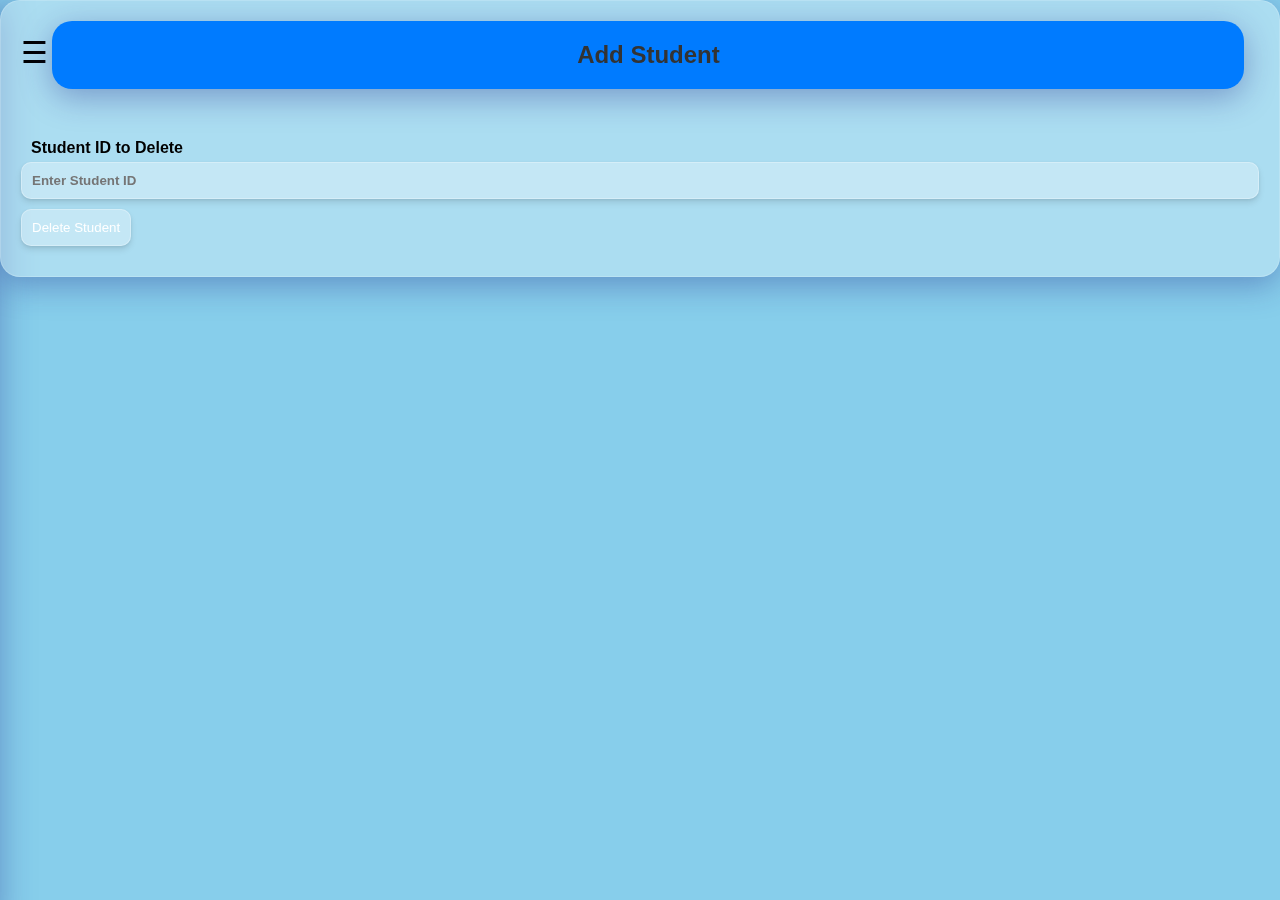
<file: student/deletestudent.html>
<!DOCTYPE html>
<html lang="en">
<head>
    <meta charset="UTF-8">
    <meta name="viewport" content="width=device-width, initial-scale=1.0">
    <!-- <meta name="viewport" content="width=device-width, initial-scale=1"> -->
	<link rel="apple-touch-icon" sizes="180x180" href="static/icons/favicon/apple-touch-icon.png">
	<link rel="icon" type="image/png" sizes="32x32" href="static/icons/favicon//favicon-32x32.png">
	<link rel="icon" type="image/png" sizes="16x16" href="static/icons/favicon//favicon-16x16.png">
	<link rel="manifest" href="static/icons/favicon//site.webmanifest">
	<link rel="mask-icon" href="static/icons/favicon/safari-pinned-tab.svg" color="#5bbad5">
    <link rel="stylesheet" href="/static/css/style.css">
    <link rel="stylesheet" href="/static/css/student.css">
    <script src="/static/script/script.js"></script>
	<meta name="msapplication-TileColor" content="#da532c">
	<meta name="theme-color" content="#ffffff">

    <title>Responsive Side Navigation</title>
    <style>
        <?php 
        include "static/css/style.css";
        include "static/css/student.css";?>
    </style>
</head>
<body>
<div class="sidenav" id="mySidenav">
        <a href="javascript:void(0)" class="closebtn" onclick="closeNav()">&times;</a>
        <hr>
        <a href="/dashboard.html">DashBoard</a>
        <hr>
        <a href="javascript:void(0)" onclick="showStudentSubnav()">Student Module</a>
        <div class="subnav hidden" id="student-module" >
        <a href="addstudent.html">Add Student</a>
            <a href="updatestudent.html">Update Student</a>
            <a href="deletestudent.html">Delete Student</a>
            <a href="liststudents.html">List Students</a>
        </div>
        <hr>
        <a href="javascript:void(0)" onclick="showTeacherSubnav()">Teacher Module</a>
        <div class="subnav hidden" id="teacher-module">
            <a href="">Add Teacher</a>
            <a href="">Update Teacher</a>
            <a href="">Delete Teacher</a>
            <a href="">List Teacher</a>
        </div>
        <hr>
        <a href="#about">About</a>
        <a href="#contact">Contact</a>
        <a href="#logout">Logout</a>
    </div>

    <div class="content" id="main">
        <span style="font-size:30px;cursor:pointer" onclick="openNav()">&#9776;</span>
        <div id="head-div"><p>Add Student</p></div>
        <!-- <span></span> -->
        <!-- <p>This is the content area. You can add your content here.</p> -->
        <!-- Add your delete student form here -->
        <form action="delete_student.php" method="POST">
            <!-- Include the necessary input fields and buttons -->
            <div class="entry-div">
                <label for="student-id">Student ID to Delete</label>
                <input type="text" name="student-id" id="student-id" placeholder="Enter Student ID">
            </div>
            <div class="entry-div">
                <input type="submit" value="Delete Student" id="delete-button" style=":hover{background-color:#f44336;}">
            </div>
        </form>
    </div>
</body>
</html>
</file>
<file: static/css/style.css>
* {
    margin: 0;
    padding: 0;
}

body {
    margin: 0;
    font-family: Arial, sans-serif;
    background-color: #007bff; /* Sky Blue */
}

.sidenav {
    height: 100%;
    width: 250px;
    position: fixed;
    top: 0;
    left: -250px;
    /* background-color: rgba(135, 206, 235, 0.8); Semi-transparent sky blue */
    overflow-x: hidden;
    transition: 0.5s;
    padding-top: 20px;
    backdrop-filter: blur(10px); /* Glassmorphism effect */
    box-shadow: 0 8px 32px 0 rgba(31, 38, 135, 0.37); /* Glassmorphism effect */
}

.sidenav a {
    padding: 10px;
    text-decoration: none;
    font-size: 18px;
    color: #fff;
    display: block;
    transition: 0.3s;
}

.sidenav a:hover {
    background-color: green;
}

.closebtn:hover {
    background-color: #333;
}

.subnav {
    margin-left: 20px;
    /* background-color: rgba(135, 206, 235, 0.8);  */
    background-color: #007bff;
    /* Semi-transparent sky blue */
    backdrop-filter: blur(10px); /* Glassmorphism effect */
}

.hidden {
    display: none;
}

.show {
    display: block;
}

.content {
    padding: 20px;
    transition: margin-left 0.5s ease-in-out;
    /* background-color: rgba(135, 206, 235, 0.8); Semi-transparent sky blue */
    backdrop-filter: blur(10px); /* Glassmorphism effect */
    box-shadow: 0 8px 32px 0 rgba(31, 38, 135, 0.37); /* Glassmorphism effect */
    border-radius: 20px;
}

#slideshow {
    max-width: 100%;
    position: relative;
}

.slide {
    display: none;
    width: 80%;
    margin: auto;
    height: 60vh;
    object-fit: cover;
    /* object-fit: scale-down; */
    /* object-fit: contain; */
    transition: step-start 0.5s ease; /* Transition effect */
}

.quick-info-div {
    padding-top: 20px;
    display: flex;
    flex-direction: row;
    flex-grow: 2;
    flex-wrap: wrap;
    gap: 2vw;
    width: 90vw;
    margin: auto;
    border: 1px solid blue;
    justify-content: center; /* Horizontally center the items */
    align-items: center; /* Vertically center the items */
}

.info-div {
    min-width: 20vw;
    min-height: 20vw;
    flex: 1;
    border: 1px solid red;
    background-color: rgba(135, 206, 235, 0.8); /* Semi-transparent sky blue */
    backdrop-filter: blur(10px); /* Glassmorphism effect */
    box-shadow: 0 8px 32px 0 rgba(31, 38, 135, 0.37); /* Glassmorphism effect */
}

#head-div {
    background-color: rgba(135, 206, 235, 0.3); 
    /* Semi-transparent sky blue */
    background-color: #007bff;
    padding: 20px;
    border-radius: 20px;
    display: inline-block;
    min-width: 90vw;
    max-width: 80vw;
    box-shadow: 0 8px 32px 0 rgba(31, 38, 135, 0.37); /* Glassmorphism effect */
    margin-bottom: 5vh;
    backdrop-filter: blur(10px); /* Glassmorphism effect */
}

#head-div p {
    margin: 0;
    font-size: 24px;
    text-align: center;
    font-weight: bold;
    color: #333; /* Dark text color */
}

/* Your CSS Styles */
  .dropdown-icon {
    position: absolute;
    right: 10px; /* Adjust as needed */
    top: 50%;
    transform: translateY(-50%);
    transition: transform 0.3s ease-in-out;
  }

  /* Define the keyframe animation */
  @keyframes rotateIcon {
    0% { transform: rotate(0deg); }
    100% { transform: rotate(180deg); }
  }

  /* Add additional styles for the active state of the submenu */
  .subnav.active .dropdown-icon {
    animation: rotateIcon 0.3s forwards; /* Run the animation */
  }

  #que-hr-line{
    color: black;
    margin-top: 20px;
  }
</file>
<file: static/css/student.css>
/* Set background color and font family for the entire body */
body {
    background-color: #87CEEB; /* Sky Blue */
    font-family: Arial, sans-serif;
}

/* Style the content container */
.content {
    background-color: rgba(255, 255, 255, 0.3); /* Semi-transparent white */
    border-radius: 20px;
    padding: 20px;
    box-shadow: 0 8px 32px 0 rgba(31, 38, 135, 0.37); /* Glassmorphism effect */
    backdrop-filter: blur(5px); /* Glassmorphism effect */
    -webkit-backdrop-filter: blur(5px); /* Glassmorphism effect */
    border: 1px solid rgba(255, 255, 255, 0.18); /* Glassmorphism effect */
}

/* Style the main entry div */
.main-entry-div {
    display: flex;
    flex-direction: row;
    flex-wrap: wrap;
    gap: 2vw;
    width: 90vw;
    margin: auto;
    justify-content: center; /* Horizontally center the items */
    align-items: center; /* Vertically center the items */
}

/* Style individual entry divs */
.entry-div {
    flex: 1;
    min-width: 20vw;
    min-height: 5vh;
    /* border: 1px solid blue; */
    align-items: center;
}

/* Style labels within entry divs */
.entry-div label {
    display: table-cell;
    padding: 5px 10px;
    font-weight: bold;
}

/* Style input fields, selects, and textareas within entry divs */
.entry-div input[type="text"],
.entry-div input[type="email"],
.entry-div input[type="date"],
.entry-div select,
.entry-div textarea {
    display: table-cell;
    width: 100%;
    padding: 10px;
    margin-bottom: 10px;
    border: 1px solid #ccc;
    border-radius: 5px;
    box-sizing: border-box;
}

/* Style buttons within entry divs */
.entry-div button,
.entry-div input[type="submit"] {
    display: table-cell;
    padding: 10px;
    /* background-color: #007bff; */
    color: #fff;
    border: none;
    border-radius: 5px;
    cursor: pointer;
    transition: background-color 0.3s ease;
}


/* Hover effect for buttons */
.entry-div button:hover,
.entry-div input[type="submit"]:hover {
    /* background-color: #0056b3; */
}

/* Style images within entry divs */
.entry-div img {
    display: block;
    margin: 0 auto;
    margin-top: 10px;
}

/* Apply glassmorphism effect to form inputs */
.entry-div input[type="text"],
.entry-div input[type="email"],
.entry-div input[type="date"],
.entry-div select,
.entry-div textarea,
.entry-div input[type="submit"] {
    background-color: rgba(255, 255, 255, 0.3); /* Semi-transparent white */
    border: 1px solid rgba(255, 255, 255, 0.3); /* Semi-transparent white border */
    border-radius: 10px;
    padding: 10px;
    margin-bottom: 10px;
    box-shadow: 0 4px 6px rgba(0, 0, 0, 0.1), 0 1px 3px rgba(0, 0, 0, 0.08); /* Glassmorphism effect */
}

/* Style placeholders */
::placeholder {
    font-style: italic; /* Placeholder font style */
    font-weight: bold;
}

/* Style placeholders for specific input types or IDs */
#scholar-number::placeholder {
    font-weight: bold; /* Example of styling a specific input's placeholder */
}

/* Style placeholders for all inputs within .entry-div */
.entry-div input::placeholder,
.entry-div textarea::placeholder {
    font-style: normal; /* Resetting font style for placeholders within .entry-div */
    color: #GRAY; /* Custom color for placeholders within .entry-div */
    font-weight: bold;
}


.entry-div button {
    padding: 10px 20px;
    border: none;
    border-radius: 10px;
    background-color: #007bff; /* Button background color */
    color: #fff; /* Button text color */
    cursor: pointer;
    transition: background-color 0.3s ease;
    box-shadow: 0 4px 6px rgba(0, 0, 0, 0.1), 0 1px 3px rgba(0, 0, 0, 0.08); /* Glassmorphism effect */
}

.entry-div button:hover {
    background-color: #0056b3; /* Hover background color */
}


/* Glassmorphism Effect */
.glassmorphism {
    background: rgba(255, 255, 255, 0.15);
    backdrop-filter: blur(10px);
    border-radius: 10px;
    padding: 10px;
    margin: 20px;
    width: 200px;
    height: 20px;
    border: none;
    box-shadow: 0 8px 32px 0 rgba(31, 38, 135, 0.37);
    backdrop-filter: blur(4px);
    -webkit-backdrop-filter: blur(4px);
    border-radius: 10px;
    border: 1px solid rgba(255, 255, 255, 0.18);
}

/* Styling for options */
.glassmorphism option {
    background: rgba(255, 255, 255, 0.15);
    border-radius: 5px;
    padding: 5px;
}
#delete-button:hover{
    background-color: #f44336;
}

/* Media Query for Mobile Devices */
@media only screen and (max-width: 600px) {
    .main-entry-div {
        flex-direction: column;
        width: 100%;
    }
    .entry-div {
        min-width: 100%;
    }
}
</file>
